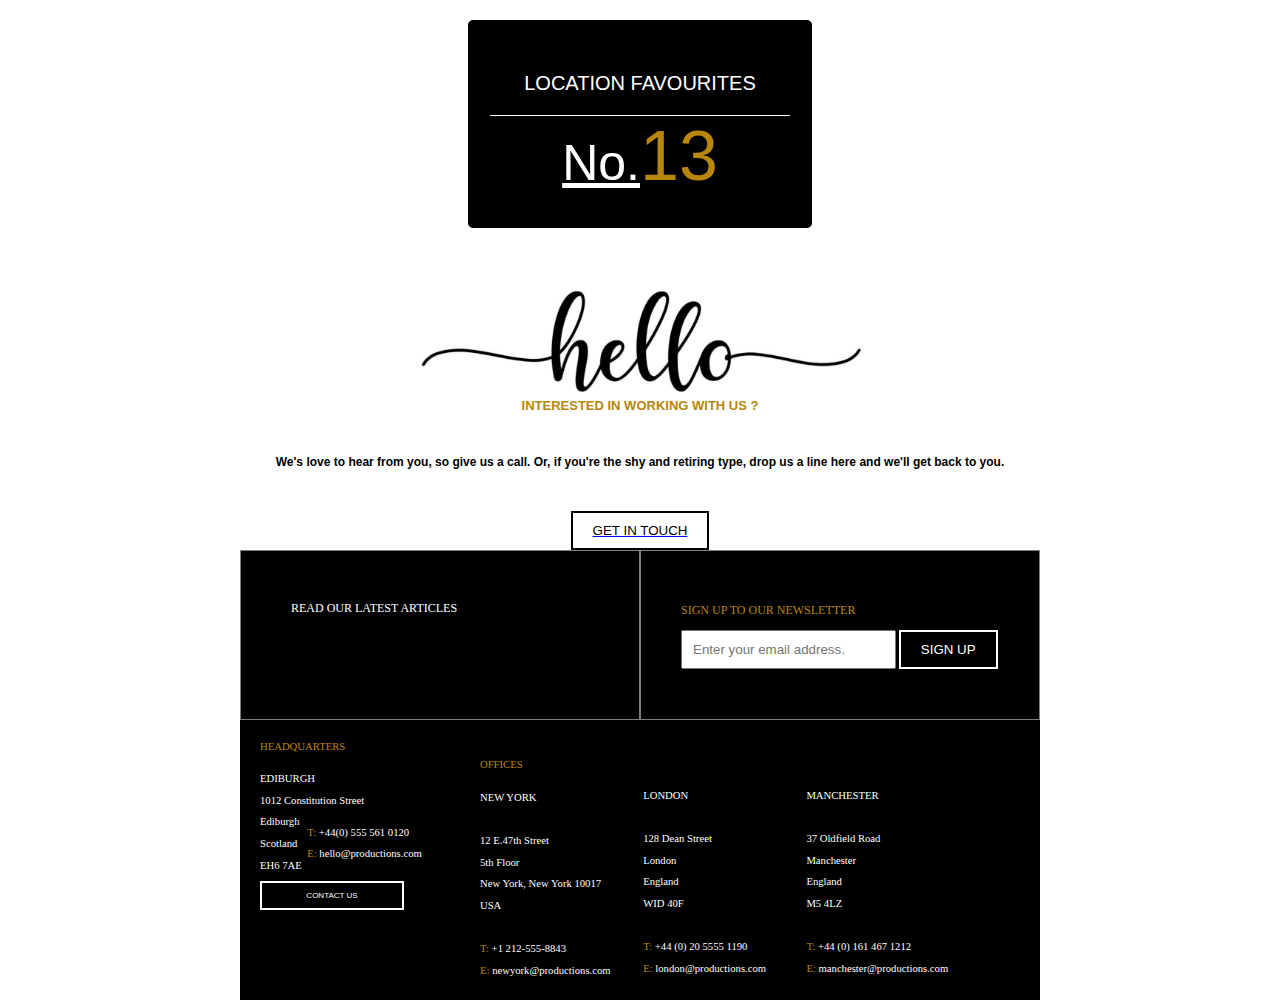
<file: index.html>
<!DOCTYPE html>
<html lang="en">

<head>
    <meta charset="UTF-8">
    <meta name="viewport" content="with=device-width, initial-scale=1.0">
    <link rel="stylesheet" href="style.css">
    <title>Assignment</title>
</head>

<body>
    <div class="container">
        <header>
            <h1>
                <div class="location">
                    <p>LOCATION FAVOURITES</p>
                    <div class="underline"></div>
                    <a href="X.html#Home" class="no">No.</a><span class="number">13</span>
                </div>
            </h1>
        </header>
	<h2>
            <div class="interest">
                <p>INTERESTED IN WORKING WITH US ?</p>
            </div>
            <div class="reachout">
                <p>We's love to hear from you, so give us a call. Or, if you're the shy and retiring type, drop us a line here and we'll get back to you.</p>
            </div>
        </h2>

        <div class="getintouch">
            <a href="X.html#GetInTouch"><button>GET IN TOUCH</button></a>
        </div>
        <footer>
            <div class="two-columns">
                <div class="column">
                    <a href="X.html#LatestArticle" id="latest-article">READ OUR LATEST ARTICLES</a>
                </div>
                <div class="column">
                    <div class="signup-box">
                        <p class="yellow-text">SIGN UP TO OUR NEWSLETTER</p>
                        <input type="email" placeholder="Enter your email address.">
                        <a href="X.html#SignUp"><button>SIGN UP</button></a>
                    </div>
                </div>
            </div>
            <div class="informations">
                <div class="smallcolumn">
                  <p class="yellow-text">HEADQUARTERS </p>
              		<span is="column1">
                   <a> <p>EDIBURGH</p></a>
                    <p>1012 Constitution Street</p>
                    <p>Ediburgh</p>
                    <p>Scotland</p>
                    <p>EH6 7AE</p>
        
                    <a href="X.html#ContactUs"><button>CONTACT US</button></a>
                </span>
              </div>
                <span id="column2">
                  <p><span>T:</span> +44(0) 555 561 0120</p>
                    <p> <span>E:</span> hello@productions.com</p>
                  
                    </span>
                <span id="column3">
                    <p class="yellow-text">OFFICES</p>
                    <a><p>NEW YORK</p></a>
                    <p>12 E.47th Street</p>
                    <p>5th Floor</p>
                    <p>New York, New York 10017</p>
                    <p>USA</p>
                  <a>	
                  <p><span>T:</span> +1 212-555-8843</p>
                  <p><span>E:</span> newyork@productions.com</p>
                  </a>
                </span>

                <span id="column4">
                    <a><p>LONDON</p></a>
                    <p>128 Dean Street</p>
                    <p>London</p>
                    <p>England</p>
                    <p>WID 40F</p>
                  <a><p> <span>T:</span> +44 (0) 20 5555 1190</p>
                  <p> <span>E:</span> london@productions.com</p>
                  </a>
                    </span>
                <span id="column5">
                    <a><p>MANCHESTER</p></a>
                    <p>37 Oldfield Road</p>
                    <p>Manchester</p>
                    <p>England</p>
                    <p>M5 4LZ</p>
                  <a><p><span>T:</span> +44 (0) 161 467 1212</p>
                    <p><span>E:</span> manchester@productions.com</p> </a>
                </span>
            </div>
        </footer>
    </div>
</body>
<html>
</file>
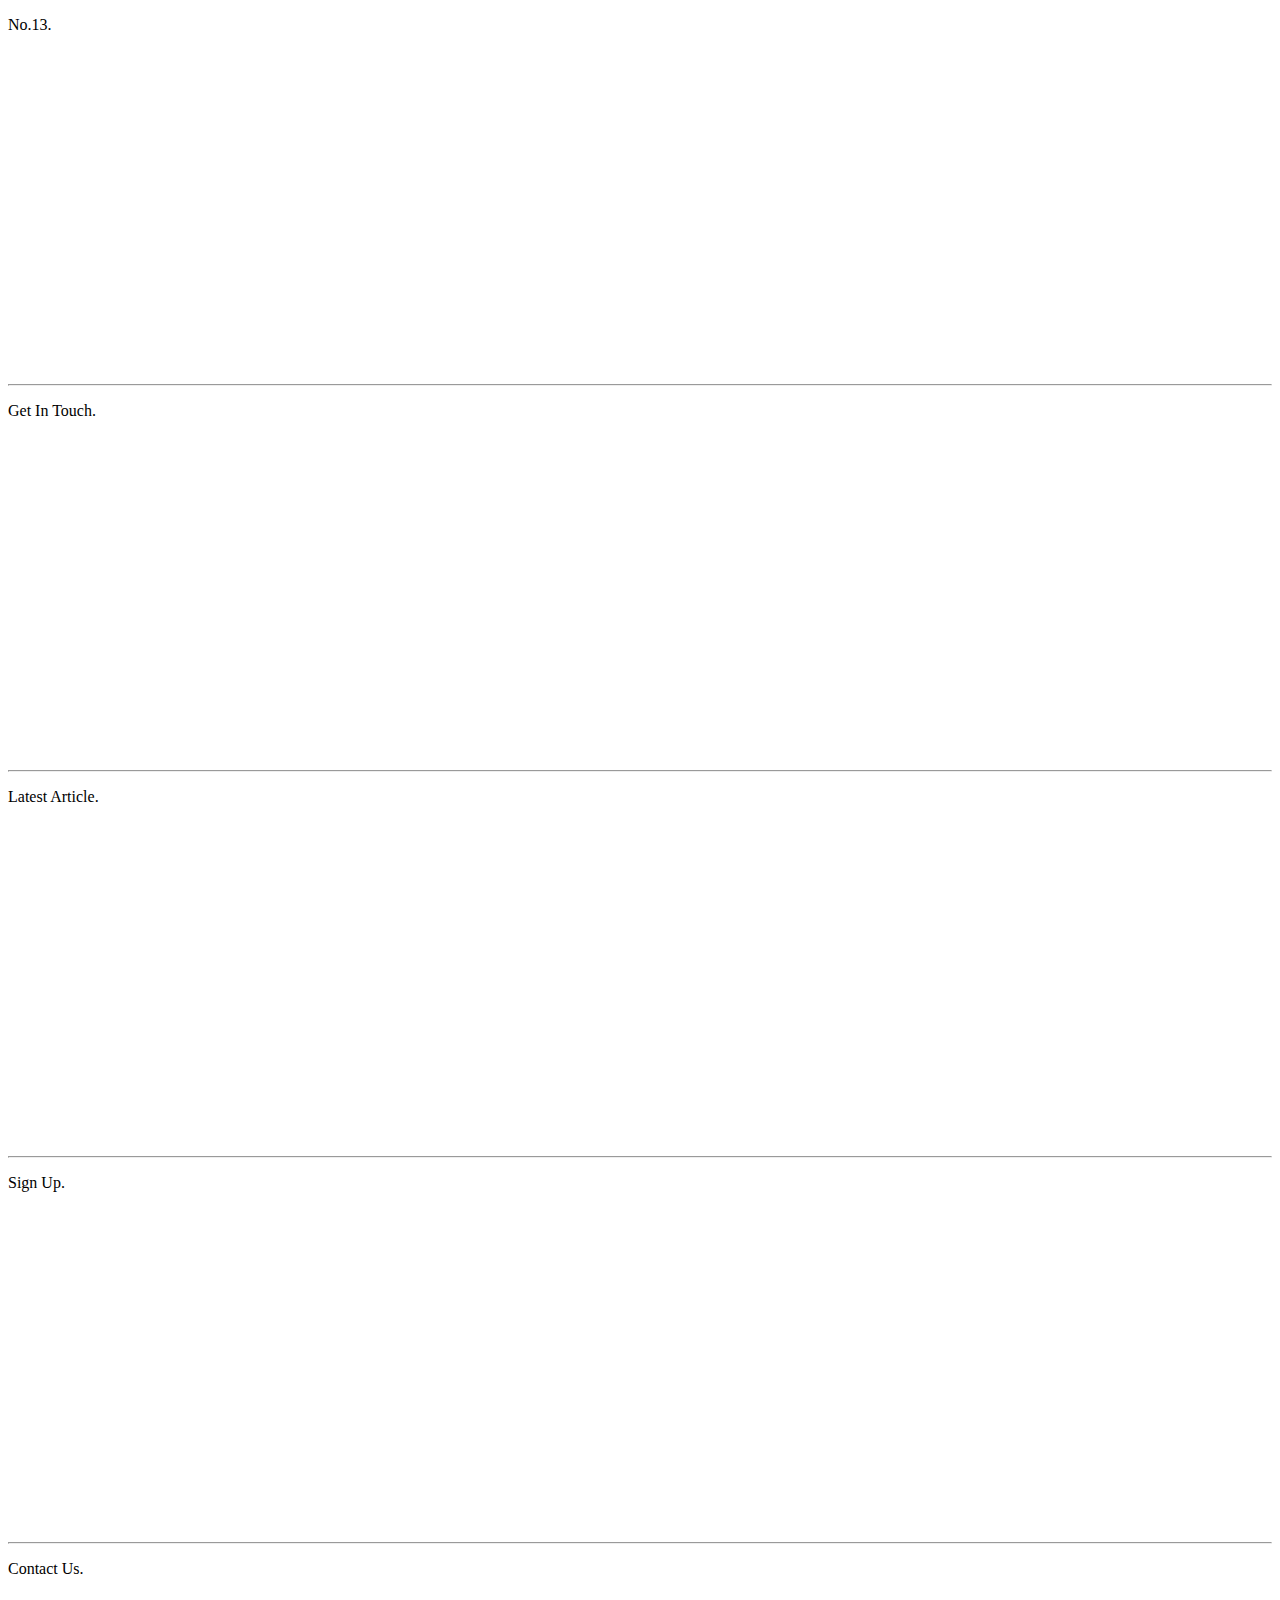
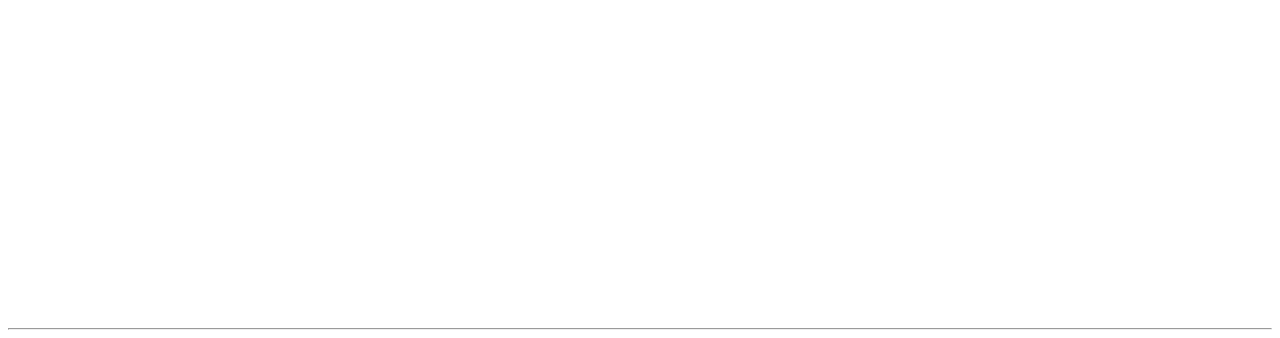
<file: X.html>
<!DOCTYPE html>
<html lang="en">
<head>
	<meta charset="UTF-8">
	<meta name="viewport" content="width=device-width, initial-scale=1.0">
	<title>X</title>
	<style>
	.container p{
		margin-bottom: 350px;
	}
	</style>
</head>
<body>
	<div class="container">
		<p id="Home">No.13.</p>
		



                <hr>

		<p id="GetInTouch">Get In Touch.
		<hr>
                <p id="LatestArticle">Latest Article.
                <hr>
                <p id="SignUp">Sign Up.
                <hr>
                <p id="ContactUs">Contact Us.
                <hr>
	</div>
</body>
</html>
</file>
<file: style.css>
body{
	margin:0;
	padding:0;
	background-image: url("sayhello.jpg");
	background-size: cover;
	background-position: center;
	background-repeat: no-repeat;
}
.container {
	width: 800px;
	margin: 0 auto;
}

header {
	background-color: white;
	padding: 20px;
	position: relative;
	text-align: center;
}

.location {
	display: inline-block;
	font-family: "Arial", sans-serif;	
	color: white;
	padding:30px 20px;
	border: 2px solid black;
	background-color: black;
	border-radius: 5px;
	font-size: 20px;
	font-weight: 50;
}

.location p{
	margin-bottom: 20px;
}

.underline {
	width: 300px;
	height:1px;
	background-color: white;
	margin: 0 auto;
}

h1, h2 {
	margin: 0;
	text-align: center;
}
.no {
	color: white;
	font-family: "Arial", sans-serif;
	font-size: 50px;
	
}

.number {
	color:#B8860B;
	font-size: 70px;
}

.interest{
	margin:0 auto;
	margin-top: 150px;
	color: #B8860B;
	font-size: 13px;
	font-family:" Arial", sans-serif;
}

.reachout {
        color: black;
        margin: 20px auto;
	padding: 10px 20px;
	text-align: center;
	font-size: 12px;
	font-family: "Roboto", sans-serif;
}

.getintouch button {
	display: block;
	margin: 0 auto;
	background: white;
        color: black;
        border: 2px solid black;
        padding: 10px 20px;
        cursor: pointer;
	text-decoration: none;
}

.getintouch button:hover {
	background-color:#f2f2f2;
}
section {
	margin-top: 20px;
}

footer{
	background-color: black;
	color: white;
  	margin: 0 auto;
    font-size: 12px;
  	height: 450px;
	padding: 0;
}
.two-columns {
	display: flex;
}

.column {
	flex: 1;
	border: 1px solid gray;
	padding: 40px;
}

#latest-article {
	background: black;
	color: white;
	padding: 10px;
	display: inline-block;
	text-decoration: none;
  	margin-right: 20px;
}

#latest-article:hover {
	background: black;
	color: white;
}
.signup-box input[type="email"] {
	width:60%;
	padding: 10px;
	margin-bottom: 10px;
}

.signup-box button {
	background: black;
	color: white;
	border: 2px solid white;
	padding: 10px 20px;
	cursor: pointer;
}
.signup-box button:hover{
	background: #f2f2f2;
}

.informations{
  	padding:10px 20px;
	display: flex;
	background: black;
	font-size: 8pt;
}

.yellow-text{
	color: #B8860B;
  	display:inline-block;
}

.informations button{
	background-color: black;
	color:white;
	border:2px solid white;
	cursor:pointer;
  	width: 1.5in;
  	height: .3in;
  	font-size: 6pt;
}

.informations button:hover{
	background: black;
	color: white;

}

#column1 {
	position: absolute;
	left: 2in;
	width:1.2in;
}

#column1 a{
	padding: 0px 5px;
}

#column2 {
  position: absolute;
  left: 3.2in;
  width: 1.6in;
  top: 8.5in;
  font-size:8pt;
}
#column2 span {
	color: #B8860B;
}
#column3 {
	position: absolute;
	left: 5in;
	width: 1.6in;
	top: 7.8in;
	font:  8pt time, serif;
}

#column3 span {
	color: #B8860B;
}

#column3 a{
	padding: 0px 5px;
}

#column4 {
    position:absolute;
  left: 6.7in;
  width:1.5in;
  top: 8in;
  font: 8pt time, serif;
}

#column4 span {
	color: #B8860B;
}

#column4 a{
	padding: 0px 5px;
}

#column5 {
    position:absolute;
  left: 8.4in;
  width:1.8in;
  top: 8in;
  font: 8pt time, serif;
}
#column5 span {
	color: #B8860B;
}
#column5 a{
	padding: 0px 5px;
}
</file>
